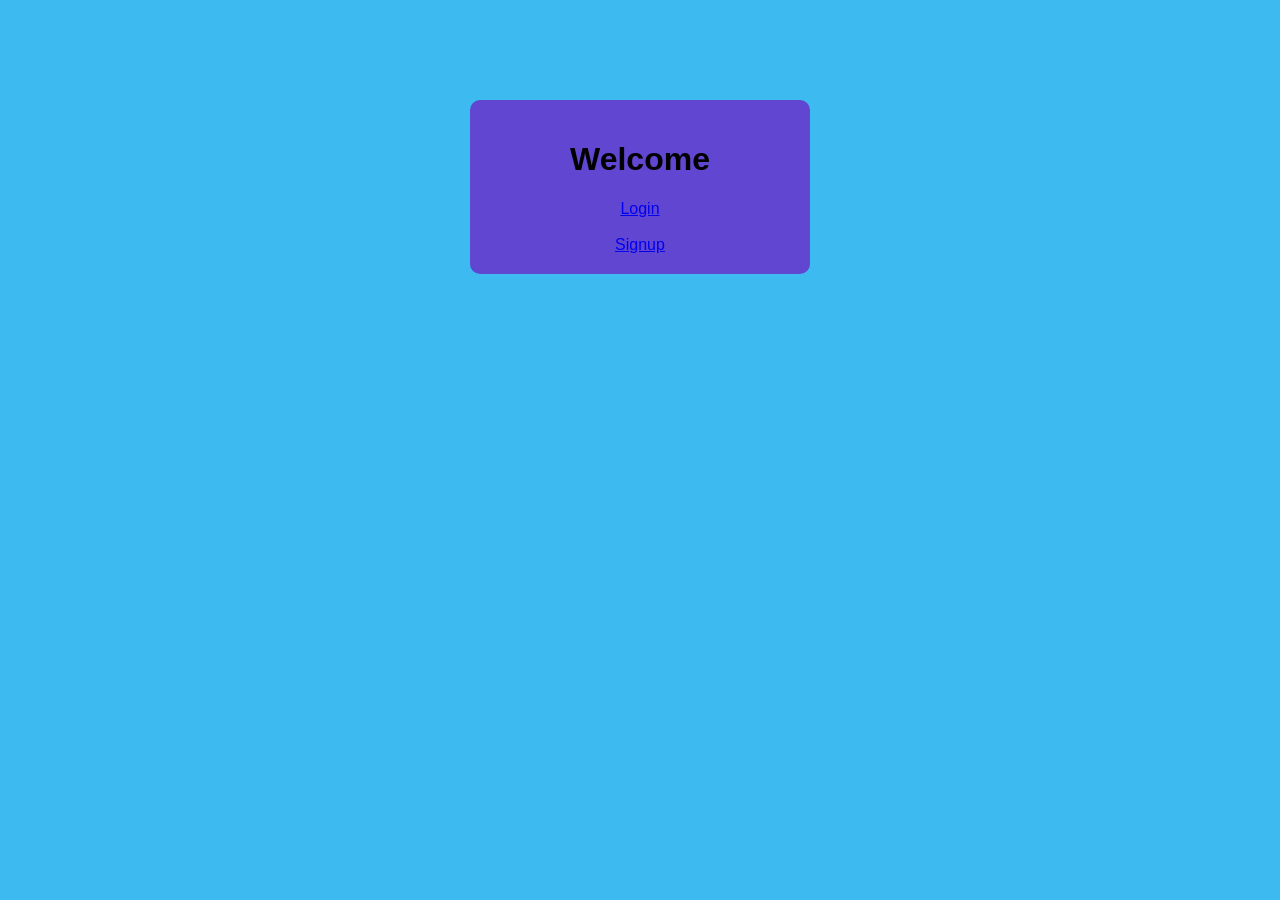
<file: index.html>
<!DOCTYPE html>
<html>
<head>
    <title>Home</title>
    <link rel="stylesheet" href="style.css">
</head>
<body>

    <div class="container">
        <h1>Welcome</h1>

        <a href="login.html" class="btn">Login</button></a><br><br>
        <a href="signup.html" class="btn">Signup</a>
    </div>

    <script src="java scripts.js"></script>
</body>
</html>
</file>
<file: style.css>
body {
    font-family: Arial;
    background: hwb(198 24% 6%);
    text-align: center;
    margin-top: 100px;
}

.container {
    background: rgb(96, 70, 208);
    padding: 20px;
    width: 300px;
    margin: auto;
    border-radius: 10px;
}

input {
    display: block;
    width: 90%;
    margin: 10px auto;
    padding: 10px;
}

button {
    padding: 10px;
    width: 100%;
    background: #e20b8c;
    color: rgb(109, 147, 159);
    border: none;
}
</file>
